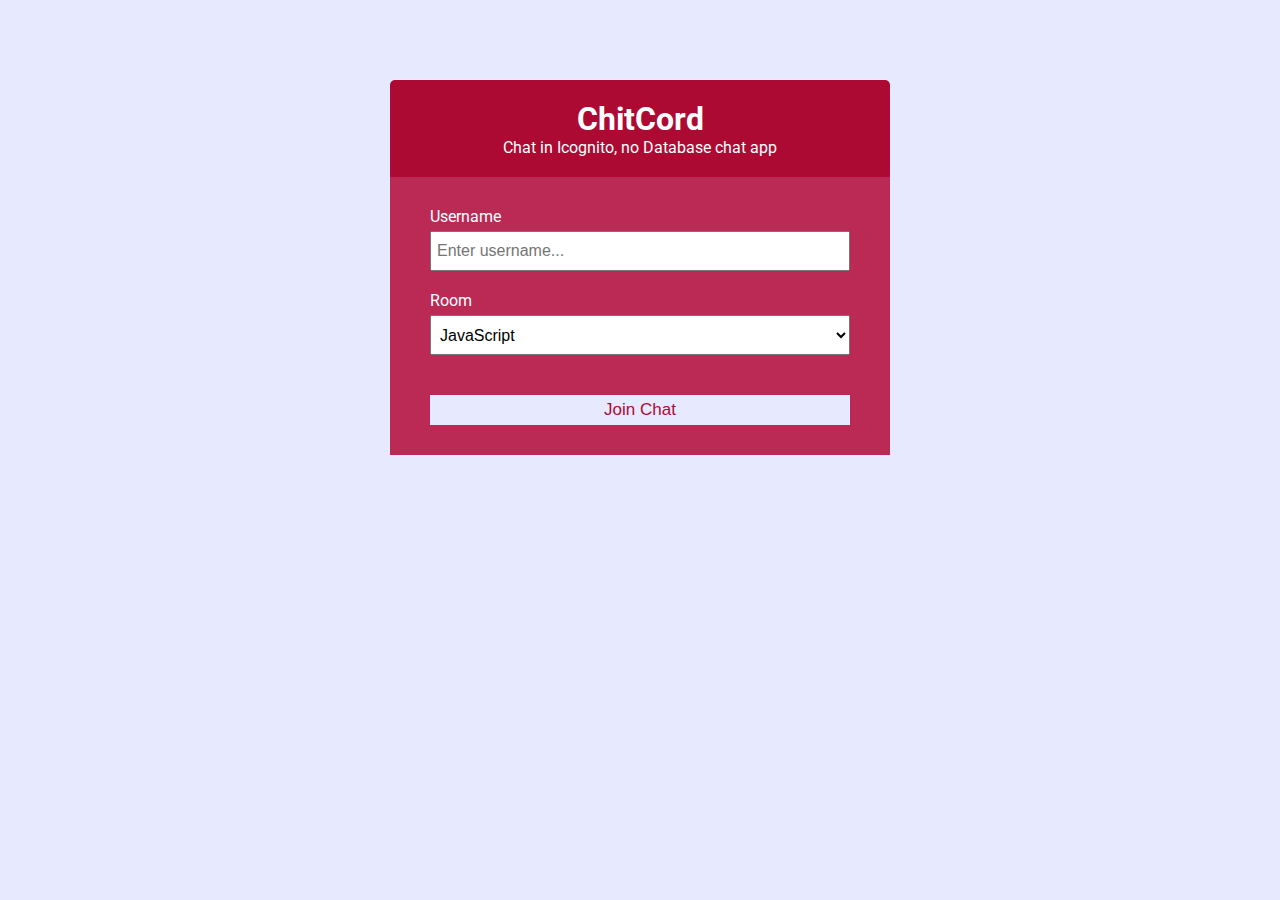
<file: public/index.html>
<!DOCTYPE html>
<html lang="en">
	<head>
		<meta charset="UTF-8" />
		<meta name="viewport" content="width=device-width, initial-scale=1.0" />
		<meta http-equiv="X-UA-Compatible" content="ie=edge" />
		<link
			rel="stylesheet"
			href="https://cdnjs.cloudflare.com/ajax/libs/font-awesome/5.12.1/css/all.min.css"
			integrity="sha256-mmgLkCYLUQbXn0B1SRqzHar6dCnv9oZFPEC1g1cwlkk="
			crossorigin="anonymous"
		/>
		<link rel="stylesheet" href="css/style.css" />
		<title>ChitCord App</title>
	</head>
	<body>
		<div class="join-container">
			<header class="join-header">
				<h1><i class="fas fa-comments"></i> ChitCord</h1>
				<p>Chat in Icognito, no Database chat app</p>
			</header>
			<main class="join-main">
				<form action="chat.html">
					<div class="form-control">
						<label for="username">Username</label>
						<input
							type="text"
							name="username"
							id="username"
							placeholder="Enter username..."
							required
						/>
					</div>
					<div class="form-control">
						<label for="room">Room</label>
						<select name="room" id="room">
							<option value="JavaScript">JavaScript</option>
							<option value="Python">Python</option>
							<option value="PHP">PHP</option>
							<option value="C#">C#</option>
							<option value="Ruby">Ruby</option>
							<option value="Java">Java</option>
						</select>
					</div>
					<button type="submit" class="btn">Join Chat</button>
				</form>
			</main>
		</div>
	</body>
</html>
</file>
<file: public/css/style.css>
@import url('https://fonts.googleapis.com/css?family=Roboto&display=swap');

:root {
	--dark-color-a: #ad0a33;
	--dark-color-b: #bb2955;
	--light-color: #e6e9ff;
	--success-color: #5cb85c;
	--error-color: #d9534f;
}

* {
	box-sizing: border-box;
	margin: 0;
	padding: 0;
}

body {
	font-family: 'Roboto', sans-serif;
	font-size: 16px;
	background: var(--light-color);
	margin: 20px;
}

ul {
	list-style: none;
}

a {
	text-decoration: none;
}

.btn {
	cursor: pointer;
	padding: 5px 15px;
	background: var(--light-color);
	color: var(--dark-color-a);
	border: 0;
	font-size: 17px;
}

/* Chat Page */

.chat-container {
	max-width: 1100px;
	background: #fff;
	margin: 30px auto;
	overflow: hidden;
}

.chat-header {
	background: var(--dark-color-a);
	color: #fff;
	border-top-left-radius: 5px;
	border-top-right-radius: 5px;
	padding: 15px;
	display: flex;
	align-items: center;
	justify-content: space-between;
}

.chat-main {
	display: grid;
	grid-template-columns: 1fr 3fr;
}

.chat-sidebar {
	background: var(--dark-color-b);
	color: #fff;
	padding: 20px 20px 60px;
	overflow-y: scroll;
}

.chat-sidebar h2 {
	font-size: 20px;
	background: rgba(0, 0, 0, 0.1);
	padding: 10px;
	margin-bottom: 20px;
}

.chat-sidebar h3 {
	margin-bottom: 15px;
}

.chat-sidebar ul li {
	padding: 10px 0;
}

.chat-messages {
	padding: 30px;
	max-height: 500px;
	overflow-y: scroll;
}

.chat-messages .message {
	padding: 10px;
	margin-bottom: 15px;
	background-color: var(--light-color);
	border-radius: 5px;
}

.chat-messages .message .meta {
	font-size: 15px;
	font-weight: bold;
	color: var(--dark-color-b);
	opacity: 0.7;
	margin-bottom: 7px;
}

.chat-messages .message .meta span {
	color: #777;
}

.chat-form-container {
	padding: 20px 30px;
	background-color: var(--dark-color-a);
}

.chat-form-container form {
	display: flex;
}

.chat-form-container input[type='text'] {
	font-size: 16px;
	padding: 5px;
	height: 40px;
	flex: 1;
}

/* Join Page */
.join-container {
	max-width: 500px;
	margin: 80px auto;
	color: #fff;
}

.join-header {
	text-align: center;
	padding: 20px;
	background: var(--dark-color-a);
	border-top-left-radius: 5px;
	border-top-right-radius: 5px;
}

.join-main {
	padding: 30px 40px;
	background: var(--dark-color-b);
}

.join-main p {
	margin-bottom: 20px;
}

.join-main .form-control {
	margin-bottom: 20px;
}

.join-main label {
	display: block;
	margin-bottom: 5px;
}

.join-main input[type='text'] {
	font-size: 16px;
	padding: 5px;
	height: 40px;
	width: 100%;
}

.join-main select {
	font-size: 16px;
	padding: 5px;
	height: 40px;
	width: 100%;
}

.join-main .btn {
	margin-top: 20px;
	width: 100%;
}

@media (max-width: 700px) {
	.chat-main {
		display: block;
	}

	.chat-sidebar {
		display: none;
	}
}
</file>
